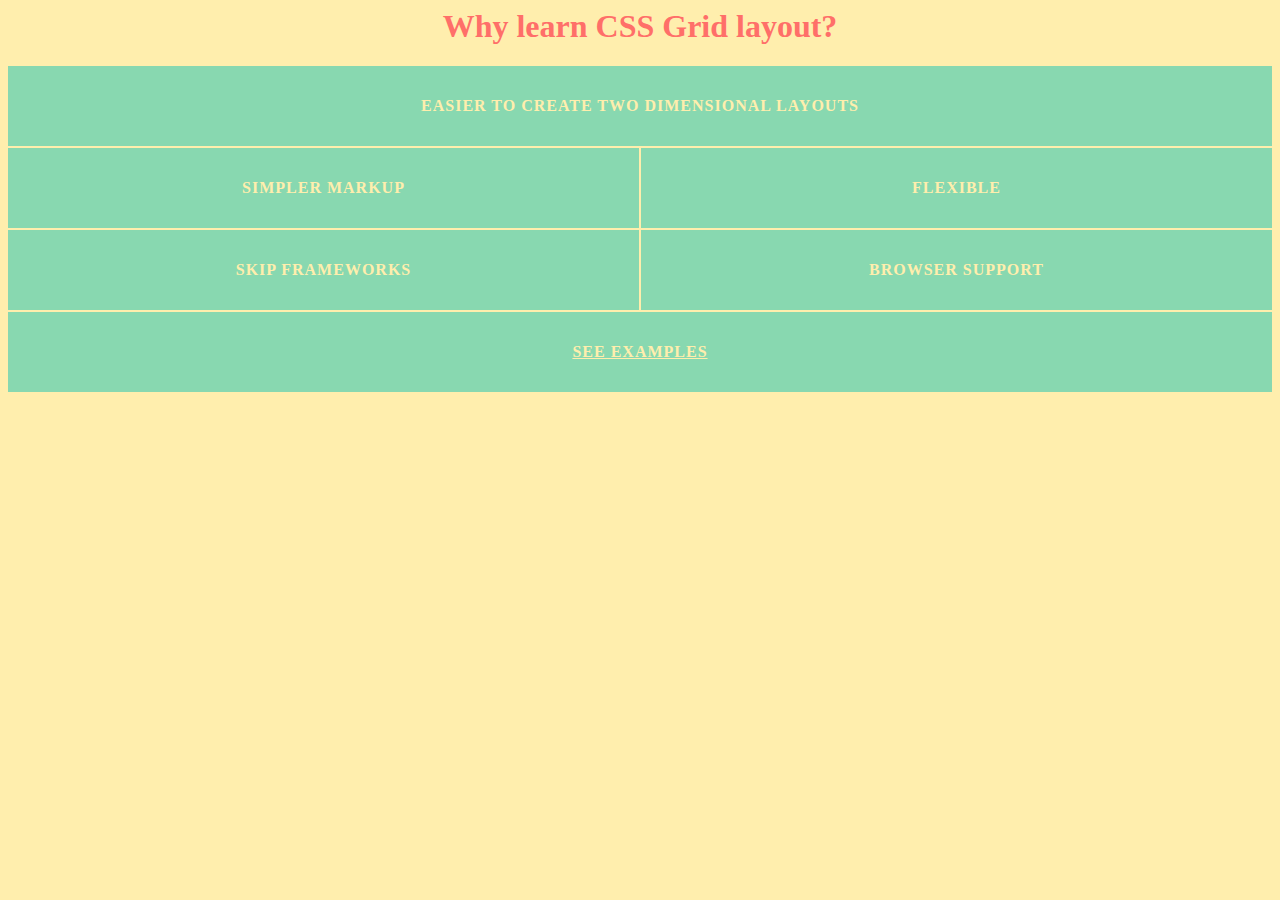
<file: 1 Introduction/index.html>
<html>
    <head>
        <link rel="stylesheet" href="index.css">
    </head>
    <body>
        <h1>Why learn CSS Grid layout?</h1>
        <!-- https://caniuse.com/#feat=css-grid -->
        <ul class="list">
            <li>EASIER TO CREATE TWO DIMENSIONAL LAYOUTS</li>
            <li>SIMPLER MARKUP</li>
            <li>FLEXIBLE</li>
            <li>SKIP FRAMEWORKS</li>
            <li>BROWSER SUPPORT</li>
            <li><a href="examples.html">SEE EXAMPLES</a></li>
        </ul>
    </body>
</html>
</file>
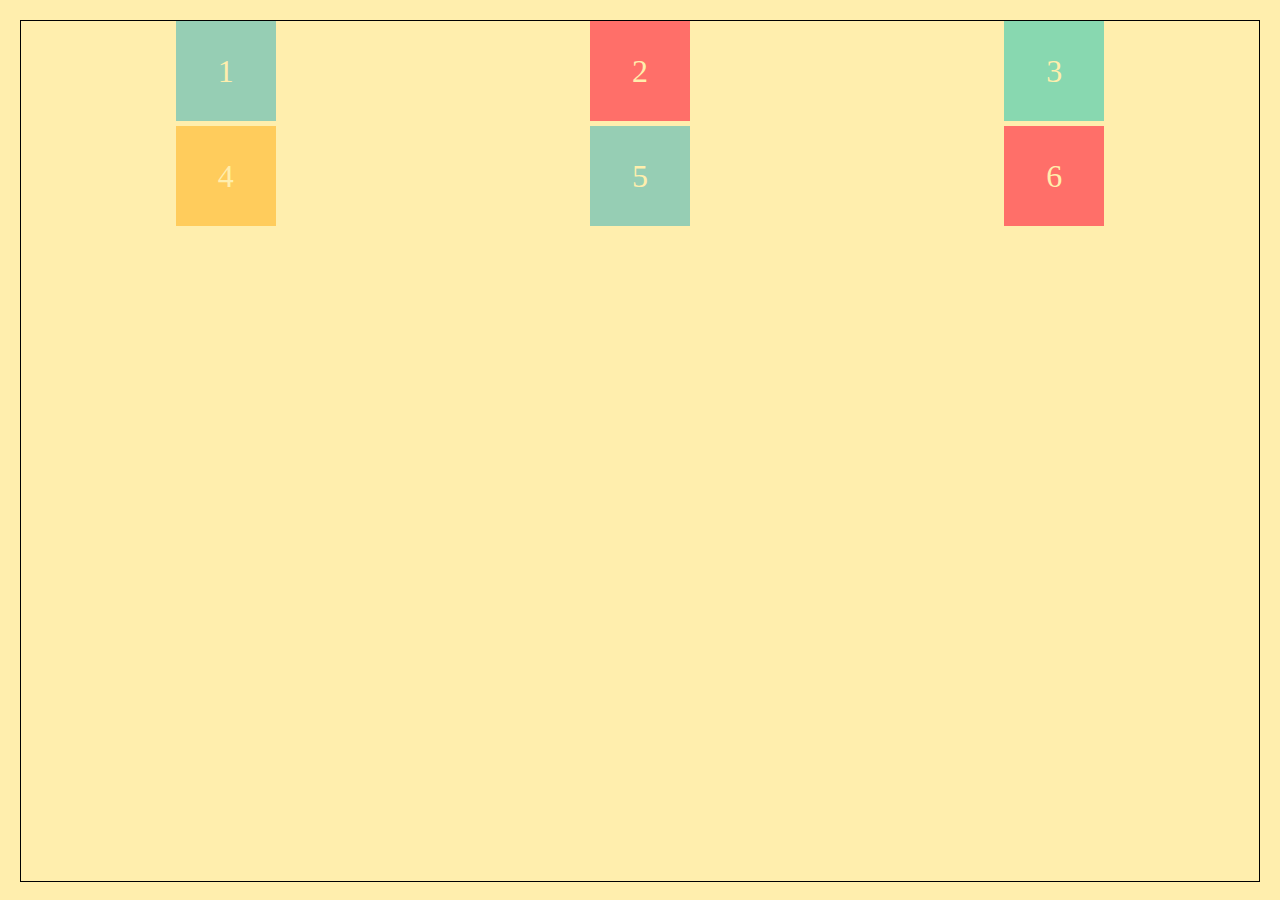
<file: 10 Bonus justify content & align items/index.html>
<html>
    <head>
        <link rel="stylesheet" href="index.css">
        <link rel="stylesheet" href="basic.css">

    </head>
    <body>
        <div class="container">
            <div>1</div>
            <div>2</div>
            <div>3</div>
            <div>4</div>
            <div>5</div>
            <div>6</div>
        </div>
    </body>
</html>
</file>
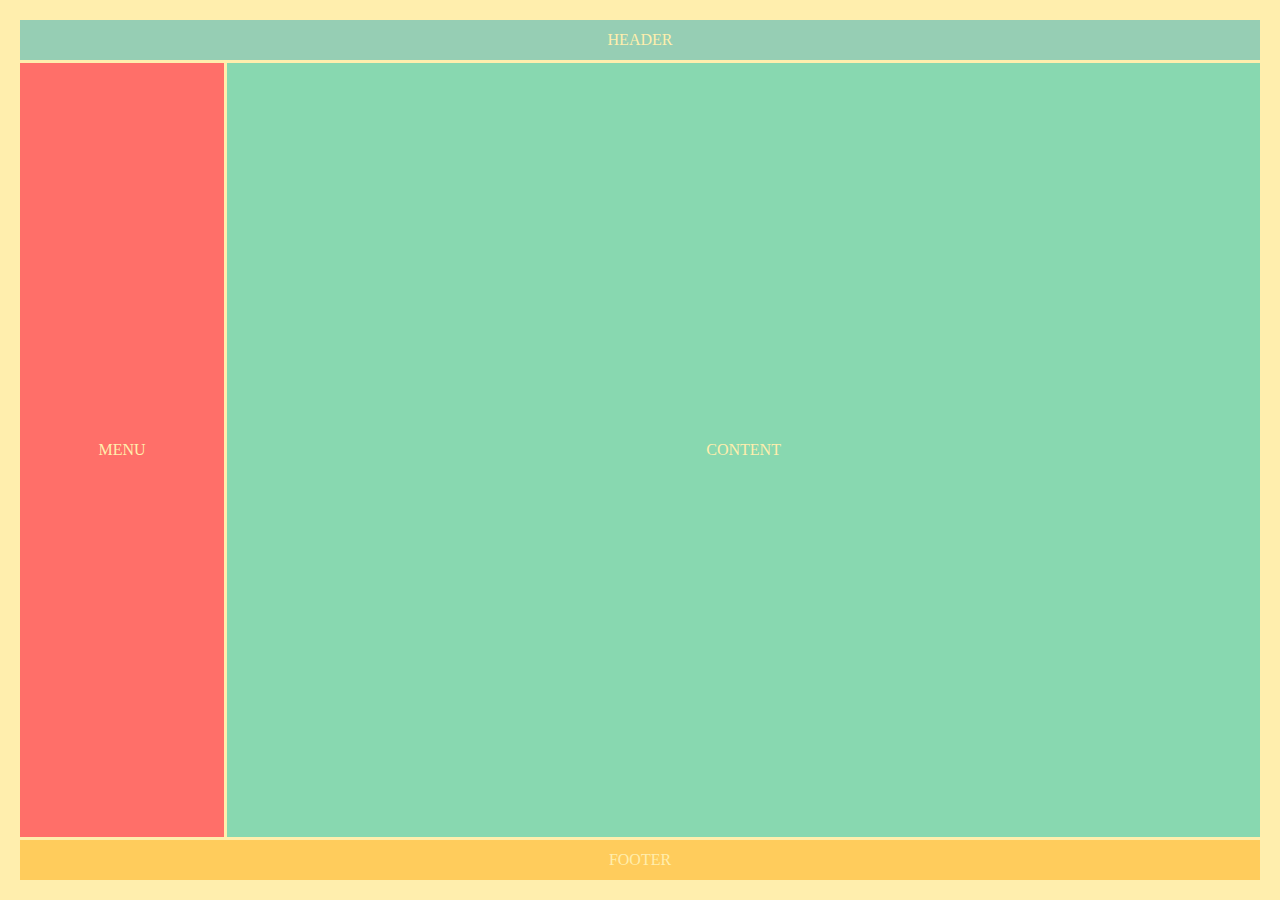
<file: 11 Bonus justify items & align items/index.html>
<html>
    <head>
        <link rel="stylesheet" href="index.css">
        <link rel="stylesheet" href="basic.css">
    </head>
    <body>
        <div class="container">
            <div class="header">HEADER</div>
            <div class="menu">MENU</div>
            <div class="content">CONTENT</div>
            <div class="footer">FOOTER</div>
        </div>
    </body>
</html>
</file>
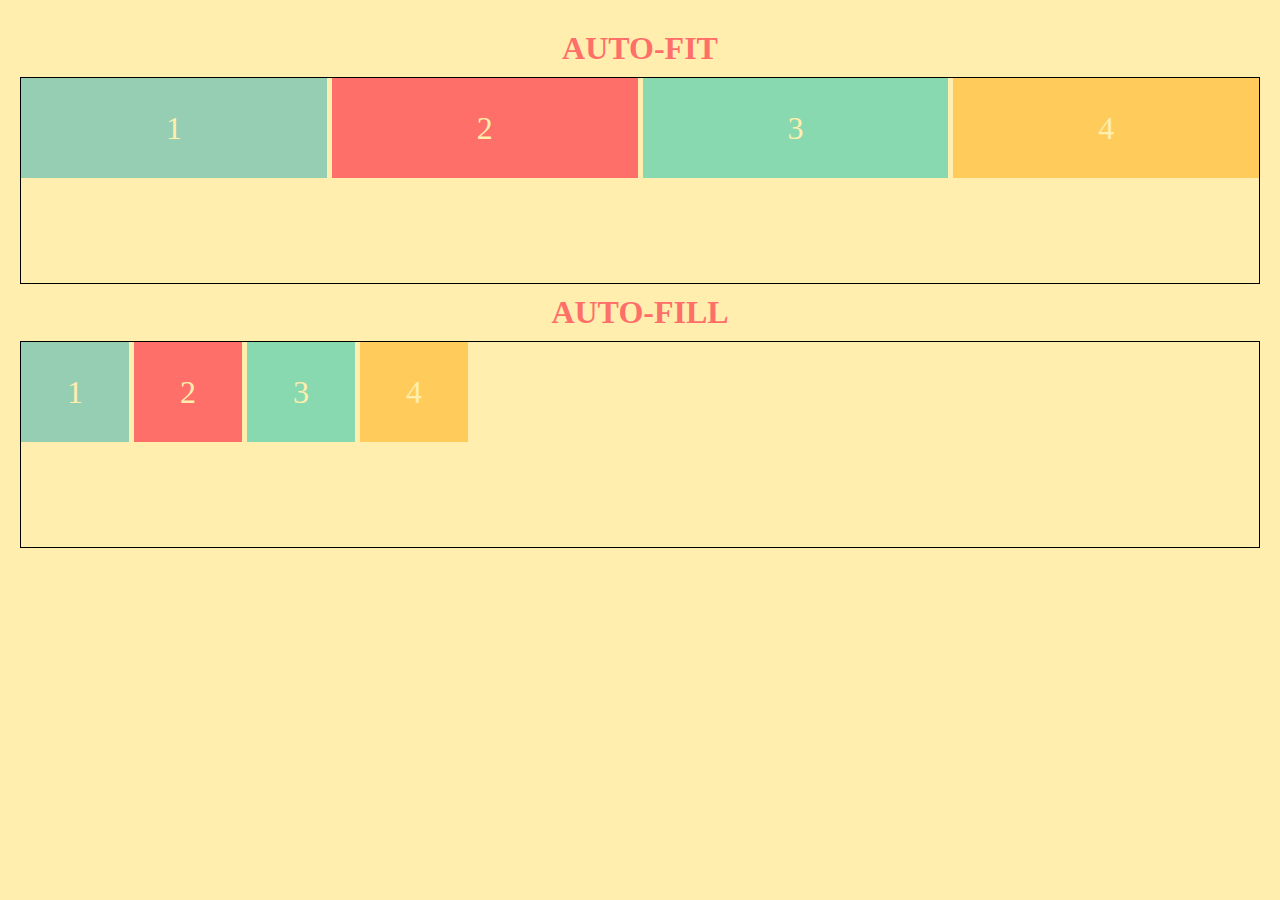
<file: 12 Bonus Auto fit VS Auto Fill/index.html>
<html>
    <head>
        <link rel="stylesheet" href="index.css">
        <link rel="stylesheet" href="basic.css">

    </head>
    <body>
        <h1 class="title">AUTO-FIT</h1>
        <div class="container">
            <div>1</div>
            <div>2</div>
            <div>3</div>
            <div>4</div>
        </div>
        <h1 class="title">AUTO-FILL</h1>
        <div class="container2">
            <div>1</div>
            <div>2</div>
            <div>3</div>
            <div>4</div>
        </div>
    </body>
</html>
</file>
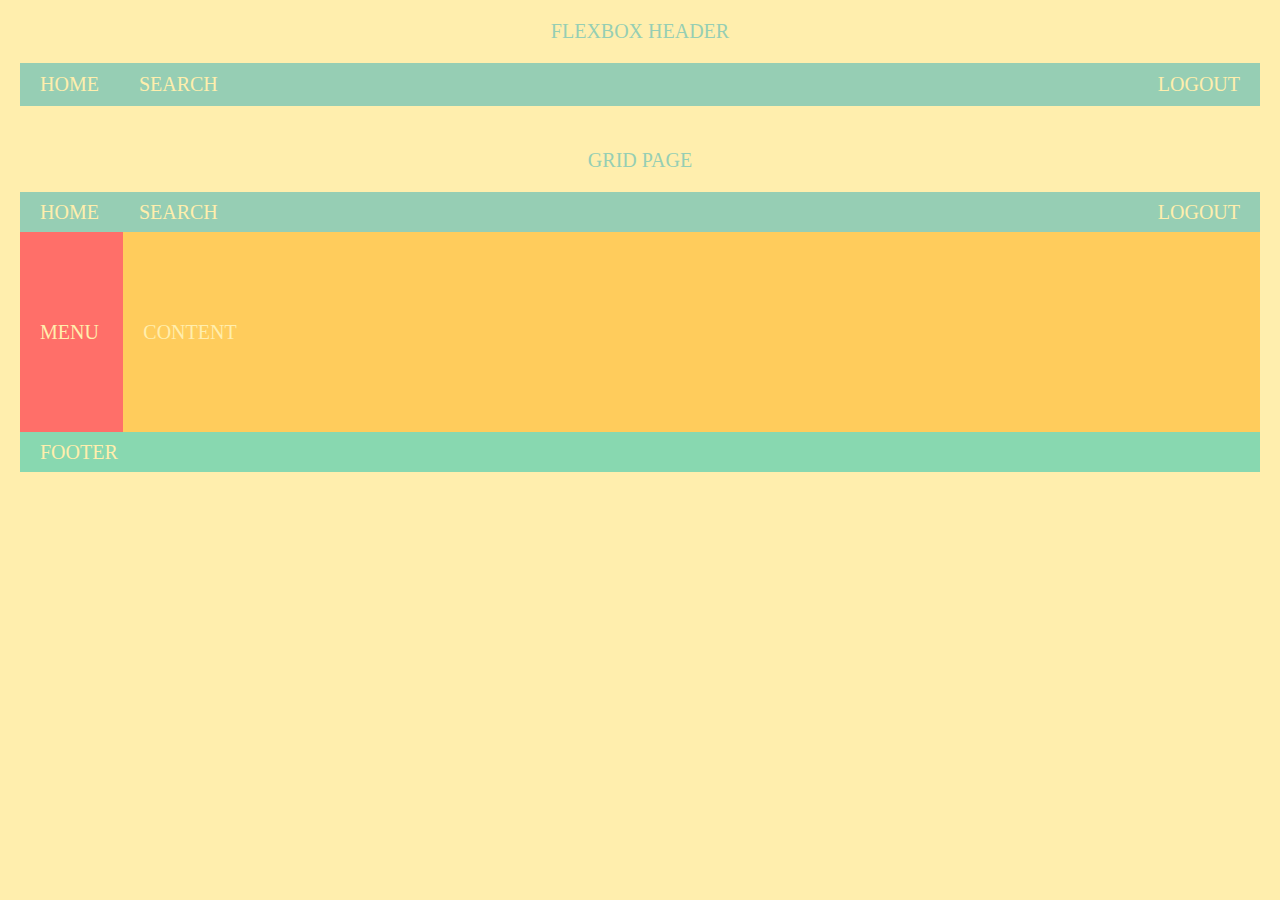
<file: 14 Bonus Grid Vs Flexbox/index.html>
<html>
    <head>
        <link rel="stylesheet" href="basic.css">
        <link rel="stylesheet" href="index.css">
    </head>
    <body>
        <p>FLEXBOX HEADER</p>
        <div class="flexbox-header">
            <div>HOME</div>
            <div>SEARCH</div>
            <div>LOGOUT</div>
        </div>
        <br>
        <p>GRID PAGE</p>
        <div class="grid-page">
            <div class="header">
                <div>HOME</div>
                <div>SEARCH</div>
                <div>LOGOUT</div>
            </div>
            <div class="menu">MENU</div>
            <div class="content">CONTENT</div>
            <div class="footer">FOOTER</div>
        </div>
    </body>
</html>
</file>
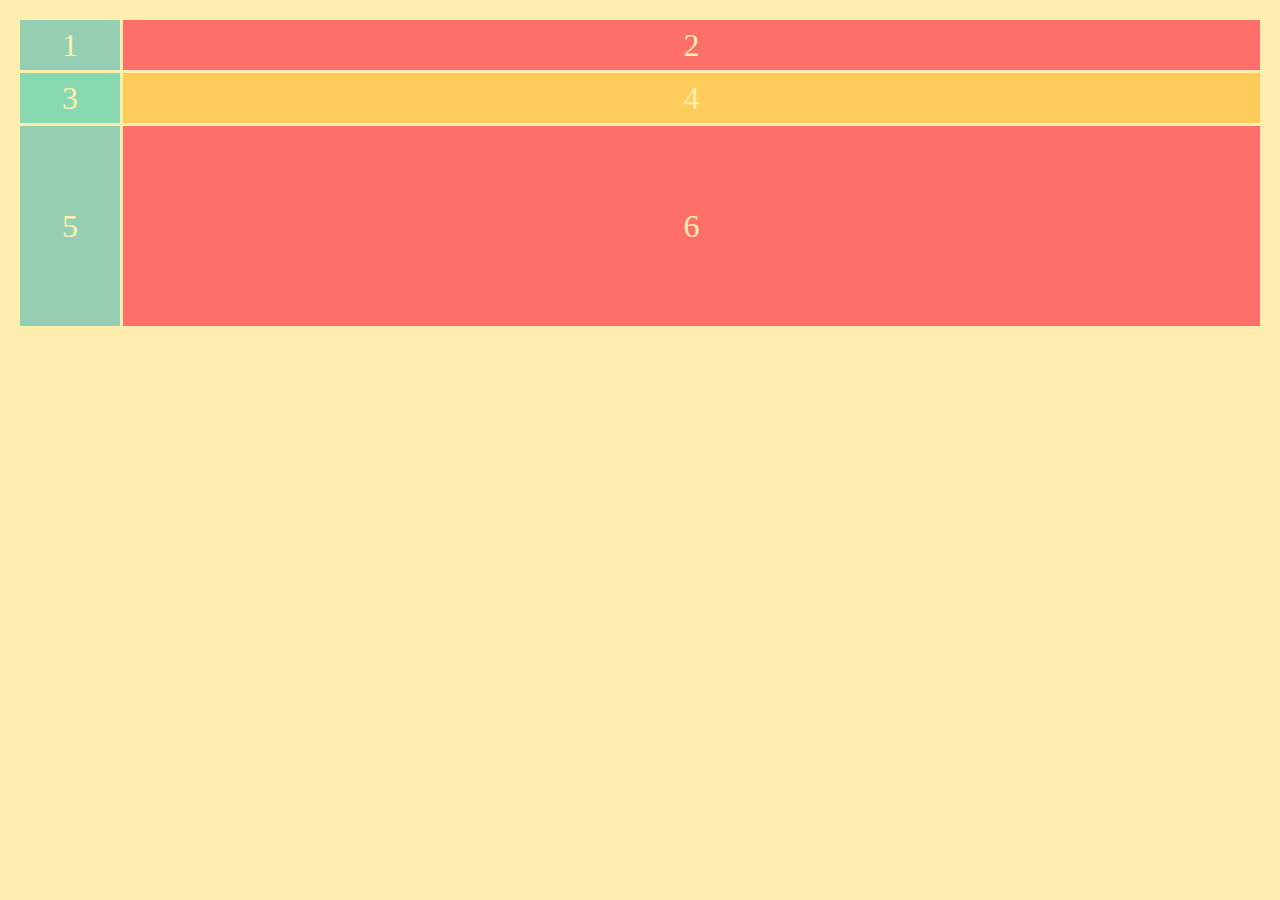
<file: 2 First Grid/index.html>
<html>
    <head>
        <link rel="stylesheet" href="basic.css">
        <style>
            .container {
                display: grid;
                grid-template-columns: 100px auto;
                grid-template-rows: 50px 50px 200px;
                grid-gap: 3px;
            }
        </style>
    </head>
    <body>
        <div class="container">
            <div>1</div>
            <div>2</div>
            <div>3</div>
            <div>4</div>
            <div>5</div>
            <div>6</div>
        </div>
    </body>
</html>
</file>
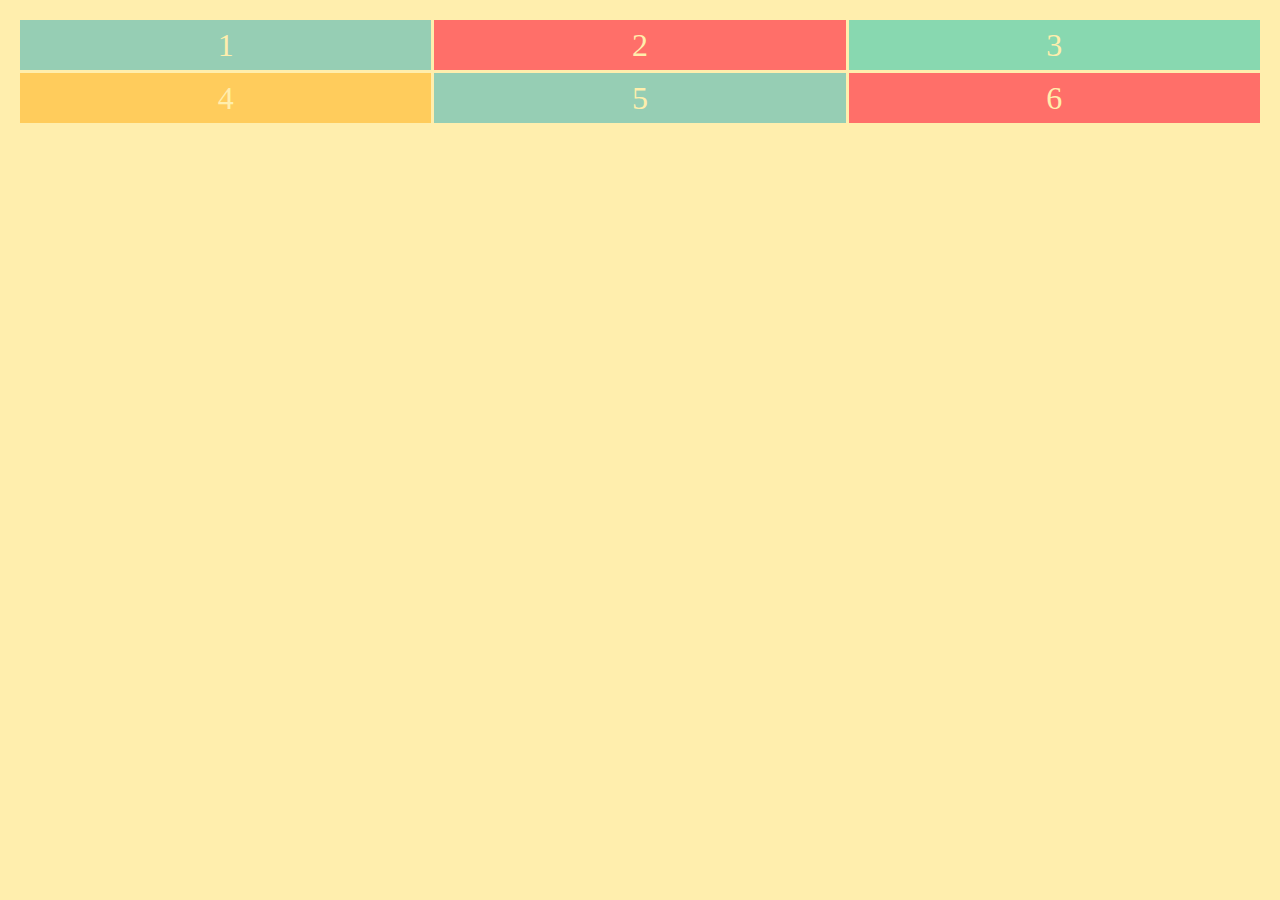
<file: 3 Function Unit & Repeat/index.html>
<html>
    <head>
        <link rel="stylesheet" href="basic.css">
        <style>
            .container {
               display: grid;
               grid-template: repeat(2, 50px) / repeat(3, 1fr);
               grid-gap: 3px;
            }
        </style>
    </head>
    <body>
        <div class="container">
            <div>1</div>
            <div>2</div>
            <div>3</div>
            <div>4</div>
            <div>5</div>
            <div>6</div>
        </div>
    </body>
</html>
</file>
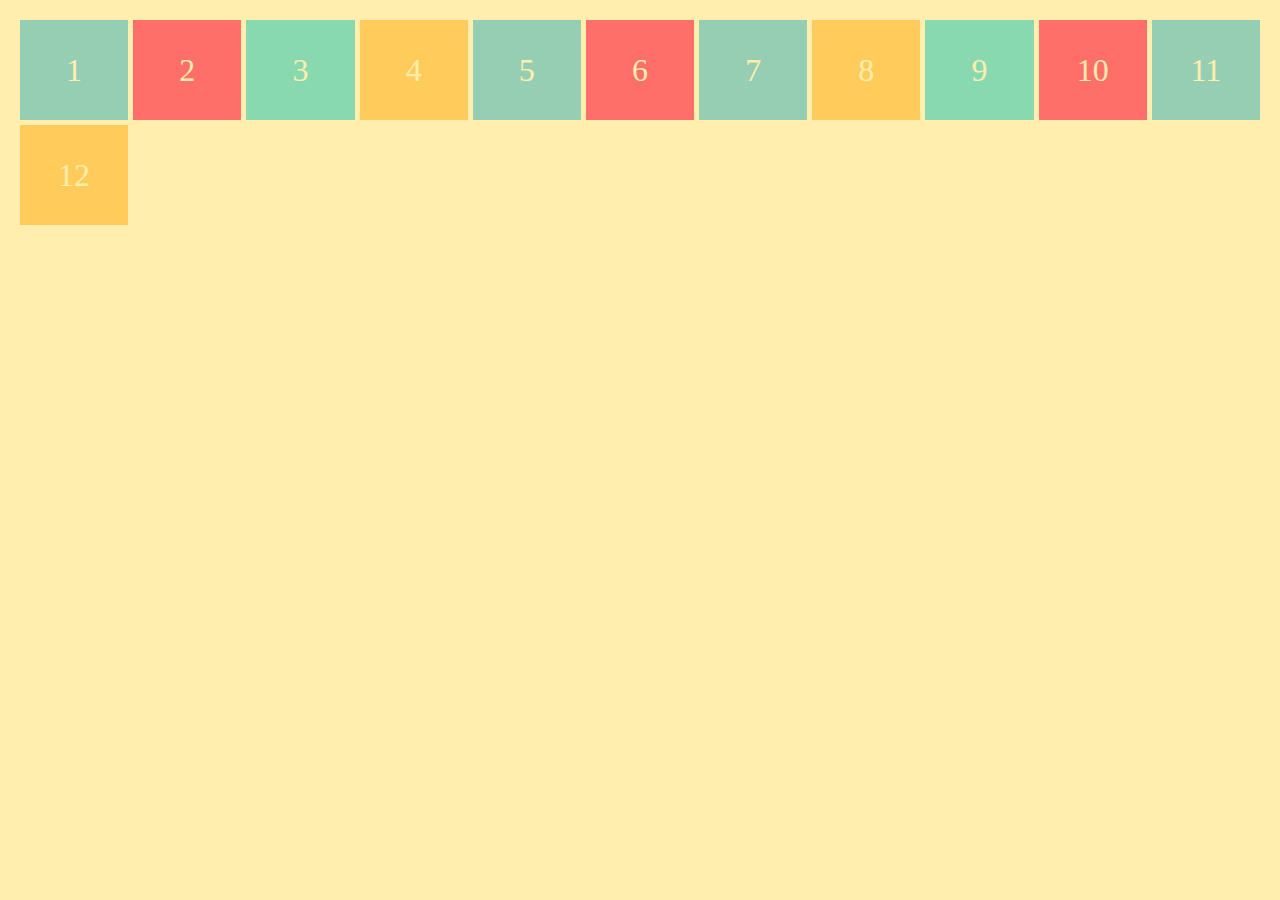
<file: 6 Auto-Fit & Minimax/index.html>
<html>
    <head>
        <link rel="stylesheet" href="index.css">
        <link rel="stylesheet" href="basic.css">

    </head>
    <body>
        <div class="container">
            <div>1</div>
            <div>2</div>
            <div>3</div>
            <div>4</div>
            <div>5</div>
            <div>6</div>
            <div>7</div>
            <div>8</div>
            <div>9</div>
            <div>10</div>
            <div>11</div>
            <div>12</div>
        </div>
    </body>
</file>
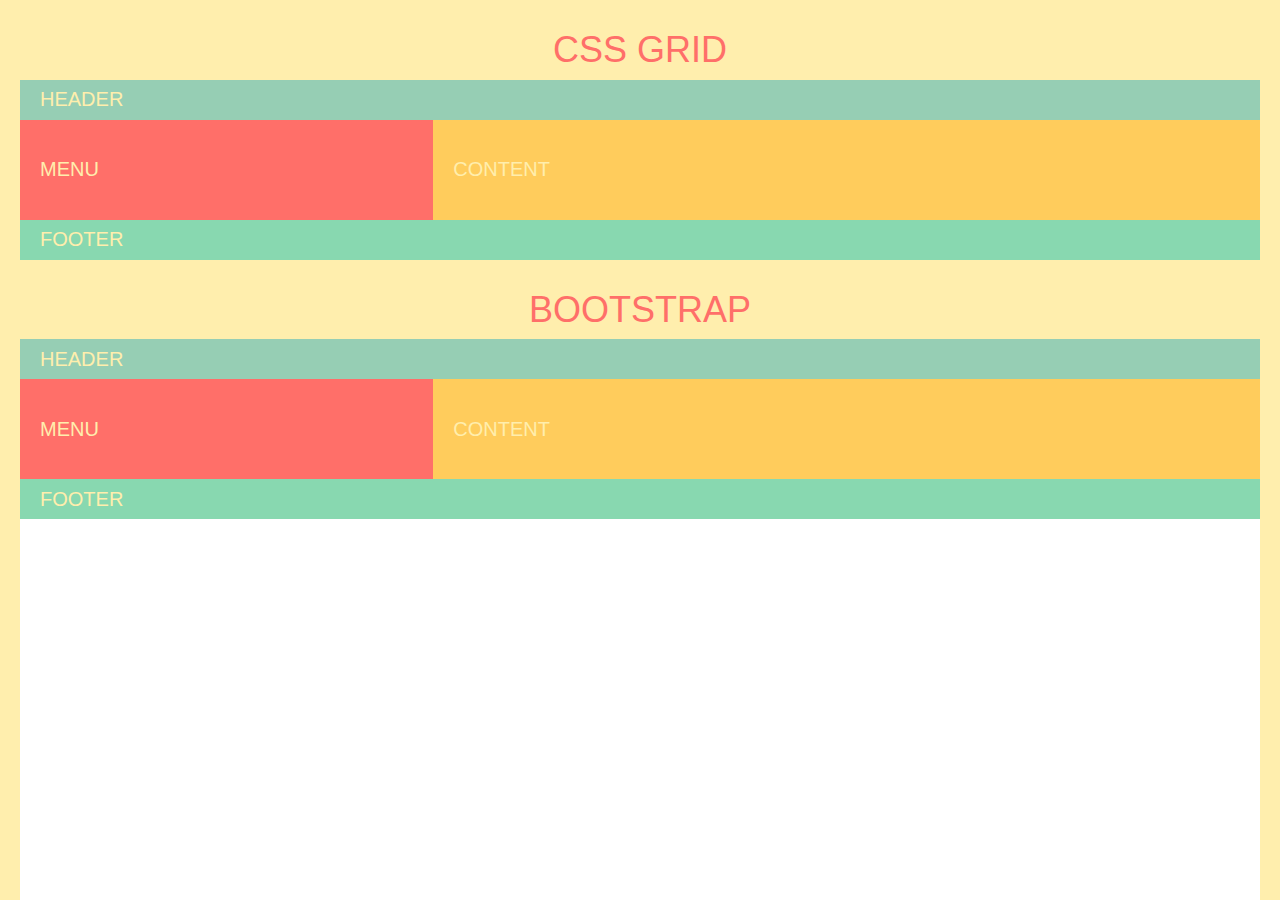
<file: 1 Introduction/examples.html>
<html>
    <head>
        <link rel="stylesheet" href="basic.css">
        <link rel="stylesheet" href="examples.css">
        <link rel="stylesheet" href="https://maxcdn.bootstrapcdn.com/bootstrap/3.3.7/css/bootstrap.min.css">
        <script src="https://ajax.googleapis.com/ajax/libs/jquery/3.2.1/jquery.min.js"></script>
        <script src="https://maxcdn.bootstrapcdn.com/bootstrap/3.3.7/js/bootstrap.min.js"></script>
    </head>
    <body>
        
        <!-- CSS Grid -->
        <h1 class="title">CSS GRID</h1>
        <div class="wrapper">
            <div class="header">HEADER</div>
            <div class="menu">MENU</div>
            <div class="content">CONTENT</div>
            <div class="footer">FOOTER</div>
        </div>
    
        <!-- Bootstrap -->
        <h1 class="title">BOOTSTRAP</h1>
        <div class="row">
            <div class="col-xs-12 header">
                HEADER
            </div>
        </div>
        <div class="row">
            <div class="col-xs-4 menu">
                MENU
            </div>
            <div class="col-xs-8 content">
                CONTENT
            </div>
        </div>
        <div class="row">
            <div class="col-xs-12 footer">
                FOOTER
            </div>
        </div>

    </body>
</html>
</file>
<file: 1 Introduction/index.css>
h1 {
    color: #ff6f69;
    text-align: center; 
}

ul {
    list-style-type: none;
    padding-left: 0;
}

.list {
    padding-left: 0;
    display: grid;
    grid-gap: 2px;
    grid-template-columns: 1fr 1fr;
    grid-auto-rows: 80px;
}

.list :nth-child(1) {
    grid-column: 1/ span 2;
}

.list :nth-child(6) {
    grid-column: 1/ span 2;
}

li:hover {
    background-color: #ff6f69;	
}

a {
    color: #ffeead;
}

li {
    background-color: #88d8b0;
    display: flex;
    align-items: center;
    justify-content: center;
    color: 	#ffeead;
    font-weight: 800;
    letter-spacing: 1px;
}

html, body {
    background: #ffeead;
}
</file>
<file: 10 Bonus justify content & align items/index.css>
.container {
    border: 1px solid black;
    height: 100%;
    display: grid;
    grid-gap: 5px;
    grid-template-columns: repeat(3, 100px);
    grid-template-rows: repeat(2, 100px);
    justify-content: space-around;
   // align-content: center;
}
</file>
<file: 10 Bonus justify content & align items/basic.css>
.container > div {
  display: flex;
  justify-content: center;
  align-items: center;
  font-size: 2em;
  color: #ffeead;
}

html, body {
  box-sizing: border-box;
  background-color: #ffeead;
  height: 100%;
  padding: 10px;
  margin: 0px;
}

.container > div:nth-child(1n) {
  background-color: #96ceb4;    
}

.container > div:nth-child(3n) {
  background-color: #88d8b0;
}

.container > div:nth-child(2n) {
  background-color: #ff6f69;
}

.container > div:nth-child(4n) {
  background-color: #ffcc5c;
}
</file>
<file: 11 Bonus justify items & align items/index.css>
.container {
    height: 100%; 
    display: grid;
    grid-gap: 3px;
    grid-template-columns: repeat(12, 1fr);
    grid-template-rows: 40px auto 40px;
    //justify-items: center;
    //align-items: center;
}

.header {
    grid-column: 1 / -1;
}

.menu {
    grid-column: 1 / 3;
}

.content {
    grid-column: 3 / -1;
 //   justify-self: center;
 //   align-self: end;
}

.footer {
    grid-column: 1 / -1;
}
</file>
<file: 11 Bonus justify items & align items/basic.css>
.container > div {
    display: flex;
    justify-content: center;
    align-items: center;
    font-size: 1em;
    color: #ffeead;
}

html, body {
  box-sizing: border-box;
  background-color: #ffeead;
  height: 100%;
  padding: 10px;
  margin: 0px;
}

.container > div:nth-child(1n) {
    background-color: #96ceb4;  
}

.container > div:nth-child(3n) {
    background-color: #88d8b0;
}

.container > div:nth-child(2n) {
    background-color: #ff6f69;
}

.container > div:nth-child(4n) {
    background-color: #ffcc5c;
}
</file>
<file: 12 Bonus Auto fit VS Auto Fill/index.css>
.container {
    border: 1px solid black;
    display: grid;
    grid-gap: 5px;
    grid-template-columns: repeat(auto-fit, minmax(100px, 1fr));
    grid-template-rows: 100px 100px;
}

.container2 {
    border: 1px solid black;
    display: grid;
    grid-gap: 5px;
    grid-template-columns: repeat(auto-fill, minmax(100px, 1fr));
    grid-template-rows: 100px 100px;
}
</file>
<file: 12 Bonus Auto fit VS Auto Fill/basic.css>
html, body {
  background-color: #ffeead;
  margin: 10px;
}

.container > div {
  display: flex;
  justify-content: center;
  align-items: center;
  font-size: 2em;
  color: #ffeead;
}

.container > div:nth-child(1n) {
  background-color: #96ceb4;  
}

.container > div:nth-child(3n) {
  background-color: #88d8b0;
}

.container > div:nth-child(2n) {
  background-color: #ff6f69;
}

.container > div:nth-child(4n) {
  background-color: #ffcc5c;
}


.container2 > div {
  display: flex;
  justify-content: center;
  align-items: center;
  font-size: 2em;
  color: #ffeead;
}

.container2 > div:nth-child(1n) {
  background-color: #96ceb4;  
}

.container2 > div:nth-child(3n) {
  background-color: #88d8b0;
}

.container2 > div:nth-child(2n) {
  background-color: #ff6f69;
}

.container2 > div:nth-child(4n) {
  background-color: #ffcc5c;
}

.title {
  color: #ff6f69;
  background-color: #ffeead;
  text-align: center;
  padding: 10px 0;
  margin: 0px;
}
</file>
<file: 14 Bonus Grid Vs Flexbox/basic.css>
html, body {
  background-color: #ffeead;
  margin: 10px;
  font-size: 20px;
}

p {
  color: #96ceb4;
  text-align: center;
}

.flexbox-header > div {
  display: flex;
  font-size: 1em;
  padding: 10px 20px;
}

.flexbox-header {
  background-color: #96ceb4;
  color: #ffeead;
}


.header {
    background-color: #96ceb4;  
}

.header :nth-child(2) {
    padding: 0 40px;
}

.menu {
    background-color: #ff6f69;
}

.content {
    background-color: #ffcc5c;
}

.footer {
    background-color: #88d8b0;
}

.grid-page > div {
    color: #ffeead;
    display: flex;
    align-items: center;
    padding: 0px 20px;
}
</file>
<file: 14 Bonus Grid Vs Flexbox/index.css>
.flexbox-header {
    display: flex;
}

.flexbox-header > div:nth-child(3) {
    margin-left: auto;
}

.grid-page {
    display: grid;
    grid-template-columns: repeat(12, 1fr);
    grid-template-rows: 40px 200px 40px;
}

.header {
    grid-column: 1 / -1;
    display: flex;
}

.header > div:nth-child(3) {
    margin-left: auto;
}

.menu {
    grid-column: 1 / 2;
}

.content {
    grid-column: 2 / -1;
}

.footer {
    grid-column: 1 / -1;
}
</file>
<file: 2 First Grid/basic.css>
.container > div {
    display: flex;
    justify-content: center;
    align-items: center;
    font-size: 2em;
    color: #ffeead;
}

html, body {
  background-color: #ffeead;
  margin: 10px;
}

.container > div:nth-child(1n) {
  background-color: #96ceb4;  
}

.container > div:nth-child(3n) {
  background-color: #88d8b0;
}

.container > div:nth-child(2n) {
      background-color: #ff6f69;
}

.container > div:nth-child(4n) {
      background-color: #ffcc5c;
}
</file>
<file: 3 Function Unit & Repeat/basic.css>
.container > div {
    display: flex;
    justify-content: center;
    align-items: center;
    font-size: 2em;
    color: #ffeead;
}

html, body {
  background-color: #ffeead;
  margin: 10px;
}

.container > div:nth-child(1n) {
  background-color: #96ceb4;  
}

.container > div:nth-child(3n) {
  background-color: #88d8b0;
}

.container > div:nth-child(2n) {
      background-color: #ff6f69;
}

.container > div:nth-child(4n) {
      background-color: #ffcc5c;
}
</file>
<file: 6 Auto-Fit & Minimax/index.css>
.container {
    display: grid;
    grid-gap: 5px;
    grid-template-columns: repeat(auto-fit, minmax(100px, 1fr));
    grid-template-rows: repeat(2, 100px);
}
</file>
<file: 6 Auto-Fit & Minimax/basic.css>
.container > div {
    display: flex;
    justify-content: center;
    align-items: center;
    font-size: 2em;
    color: #ffeead;
}

html, body {
  background-color: #ffeead;
  margin: 10px;
}

.container > div:nth-child(1n) {
  background-color: #96ceb4;  
}

.container > div:nth-child(3n) {
  background-color: #88d8b0;
}

.container > div:nth-child(2n) {
      background-color: #ff6f69;
}

.container > div:nth-child(4n) {
      background-color: #ffcc5c;
}
</file>
<file: 1 Introduction/basic.css>
/* basic styling */
.header {
    background-color: #96ceb4;	
}

.menu {
    background-color: #ff6f69;
}

.content {
    background-color: #ffcc5c;
}

.footer {
    background-color: #88d8b0;
}

.title {
    color: #ff6f69;
    background-color: #ffeead;
    text-align: center;
    padding: 30px 0 10px;
    margin: 0px
}

.wrapper > div {
    padding-left: 20px;
    color: #ffeead;
    display: flex;
    align-items: center;
    font-size: 20px;
}

.row > div {
    padding-left: 20px;
    color: #ffeead;
    display: flex;
    align-items: center;
    font-size: 20px;
}

.row > .content  {
    height: 100px;
}

html {
    padding: 0 10px;
    margin: 0 10px;
}

body > .row {
    margin: 0px;
}

.row > .menu  {
    height: 100px;
}

.row > .header {
    height: 40px;
}

.row > .footer {
    height: 40px;
}

html, body  {
    background: #ffeead;
}
</file>
<file: 1 Introduction/examples.css>
.wrapper {
    display: grid;
    grid-template-columns: repeat(12, 1fr);
    grid-template-rows: 40px 100px 40px;
}

.header {
    grid-column: span 12;
}

.menu {
    grid-column: span 4;
}

.content {
    grid-column: span 8;
}

.footer {
    grid-column: span 12;
}

@media screen and (max-width: 480px) {
    .header {
        grid-column: span 6;
    }
    
    .menu {
        grid-row: 1;
        grid-column: span 6;
    }
    
    .content {
        grid-column: span 12;
    }
}
</file>
